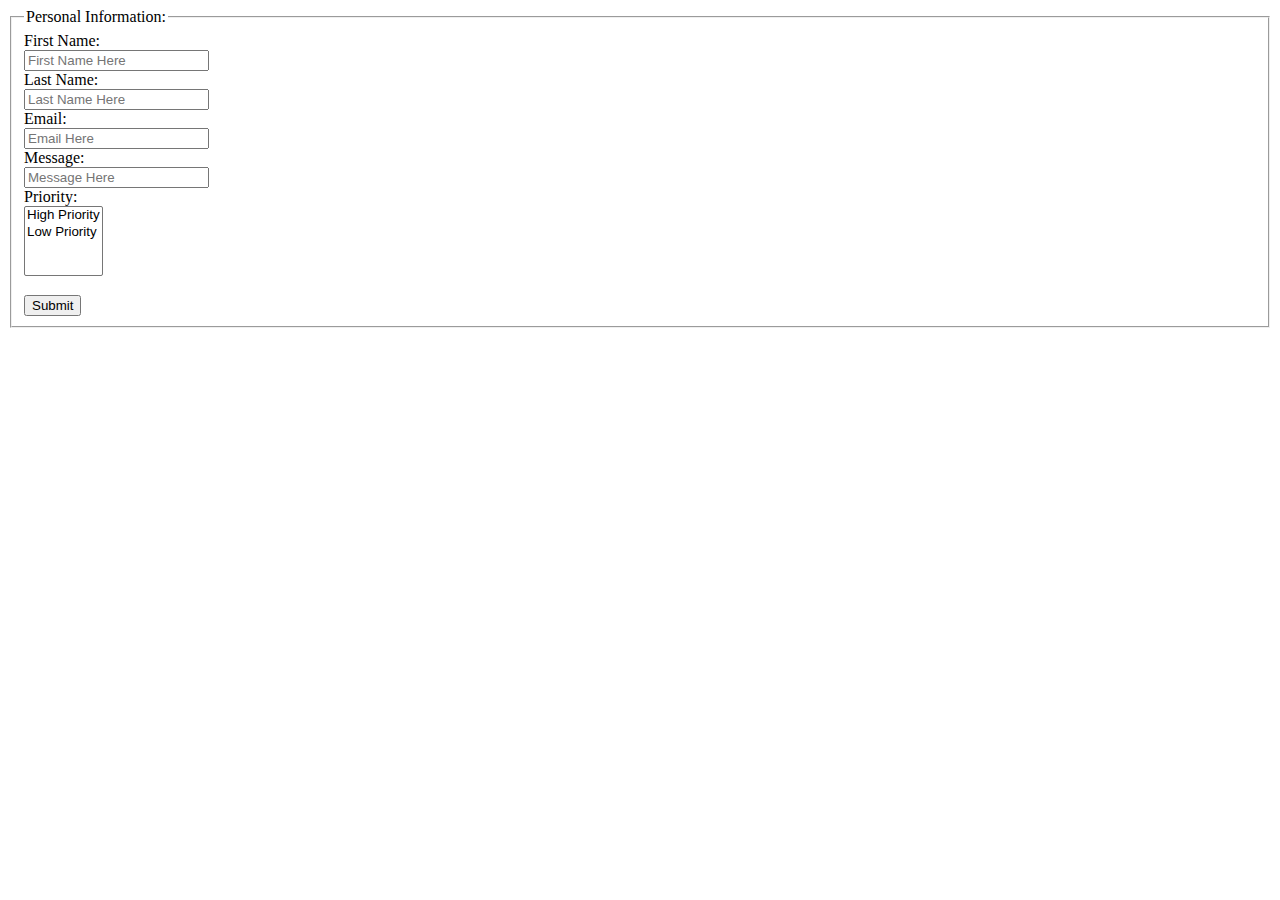
<file: form.html>
<!DOCTYPE html>
<html lang="en">
<head>
    <meta charset="UTF-8">
    <meta http-equiv="X-UA-Compatible" content="IE=edge">
    <meta name="viewport" content="width=device-width, initial-scale=1.0">
    <title>Contact Form</title>
</head>
<body>
    <form action="server.php">
        <fieldset>
            <legend>Personal Information:</legend>
            First Name: <br>
            <input type="text" name="firstname" value="" placeholder="First Name Here"><br>
            Last Name: <br>
            <input type="text" name="lastname" value="" placeholder="Last Name Here"><br>
            Email: <br>
            <input type="text" name="email" value="" placeholder="Email Here"><br>
            Message: <br>
            <input type="text" name="message" value="" placeholder="Message Here"><br>
            Priority: <br>
            <select name="priority" id="prioritySelect" multiple>
                <option value="high">High Priority</option>
                <option value="low">Low Priority</option>
            </select>
            <br><br>
            <input type="submit" value="Submit">
        </fieldset>
    </form>
</body>
</html>
</file>
